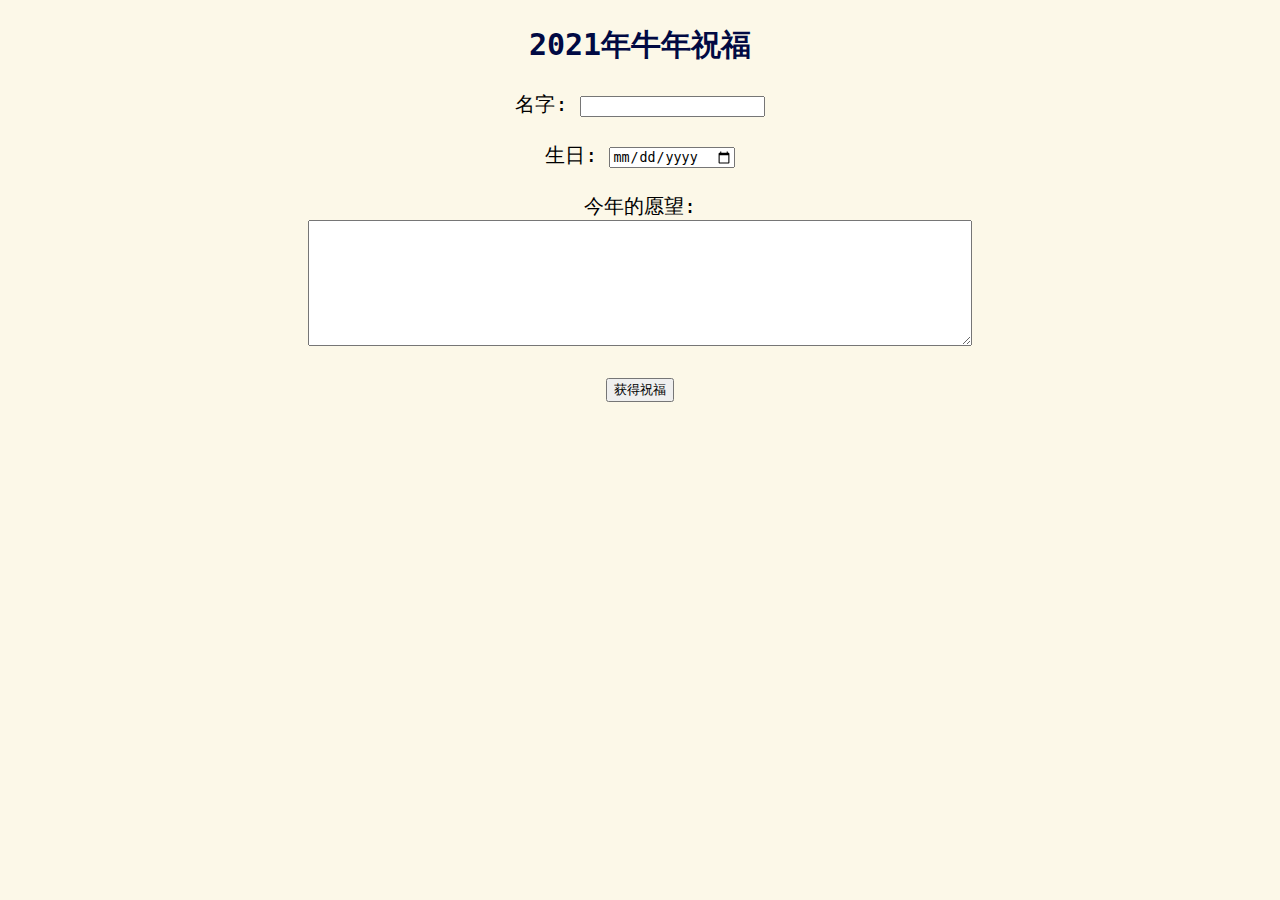
<file: index.html>
<!DOCTYPE html>
<html lang="en" dir="ltr">

<head>
  <meta charset="utf-8">
  <title>新年快乐</title>
  <link rel="stylesheet" href="css/style.css">
</head>

<body>

  <h2>2021年牛年祝福</h2>
  <form action="result_and_share.html" method="post" enctype="text/plain">
    <label for="">名字: </label>
    <input type="text" name="myName" value=""><br><br>
    <label for="">生日: </label>
    <input type="date" name="myBirthday" value=""><br><br>
    <label for="">今年的愿望: </label><br>
    <textarea name="myMessage" rows="8" cols="80"></textarea><br><br>
    <input type="submit" name="" value="获得祝福">
  </form>
  <br>

</body>

</html>
</file>
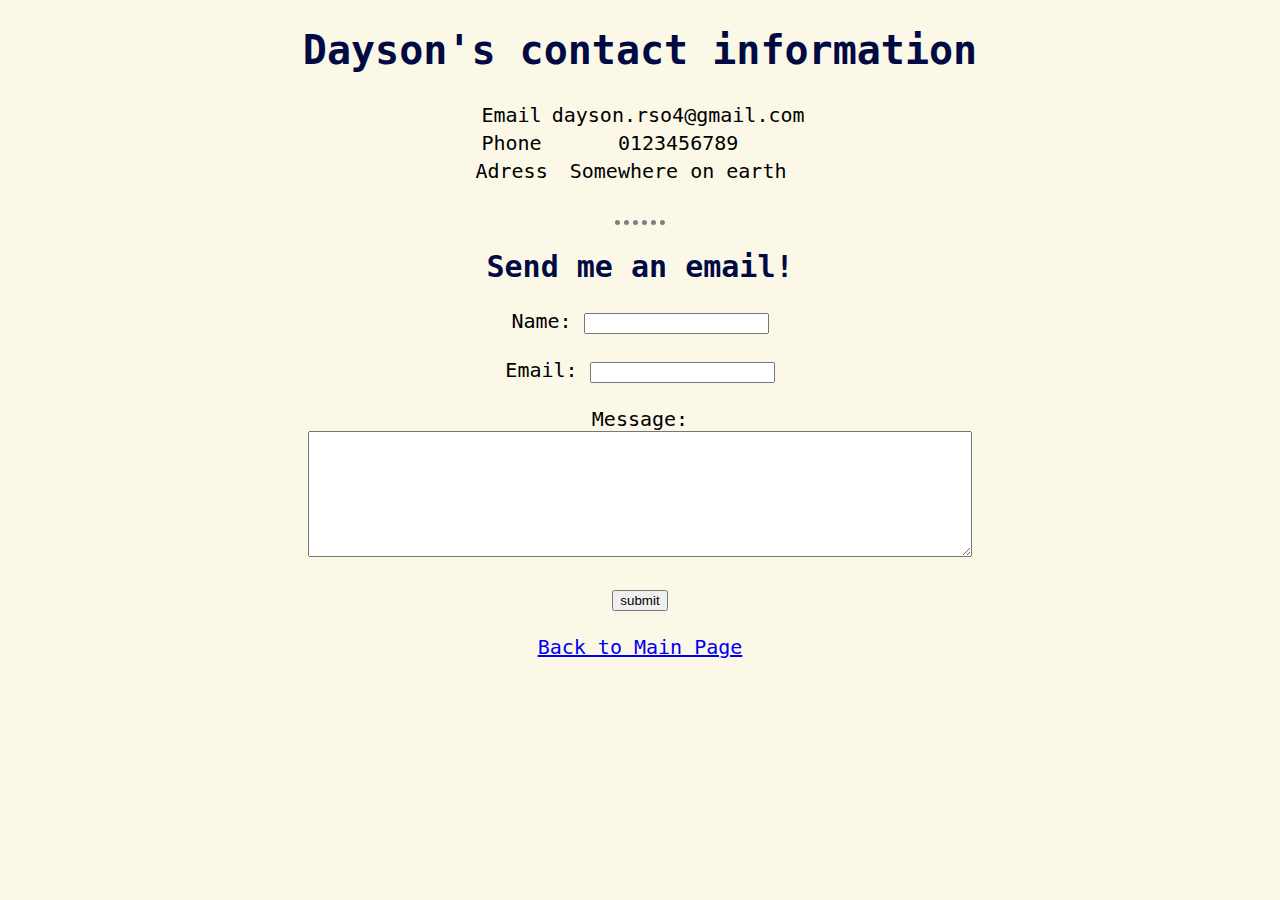
<file: contact.html>
<!DOCTYPE html>
<html lang="en" dir="ltr">

<head>
  <meta charset="utf-8">
  <title>Contact Information</title>
  <link rel="stylesheet" href="css/style.css">
</head>

<body>

  <h1>Dayson's contact information</h1>
  <table>
    <tr>
      <td>Email</td>
      <td>dayson.rso4@gmail.com</td>
    </tr>
    <tr>
      <td>Phone</td>
      <td>0123456789</td>
    </tr>
    <tr>
      <td>Adress</td>
      <td>Somewhere on earth</td>
    </tr>
  </table>

  <br>
  <hr>

  <h2>Send me an email!</h2>
  <form action="mailto:dayson.rso4@gmail.com" method="post" enctype="text/plain">
    <label for="">Name: </label>
    <input type="text" name="myName" value=""><br><br>
    <label for="">Email: </label>
    <input type="email" name="myEmail" value=""><br><br>
    <label for="">Message: </label><br>
    <textarea name="myMessage" rows="8" cols="80"></textarea><br><br>
    <input type="submit" name="" value="submit">
  </form>
  <br>
  <a href="index.html">Back to Main Page</a>

</body>

</html>
</file>
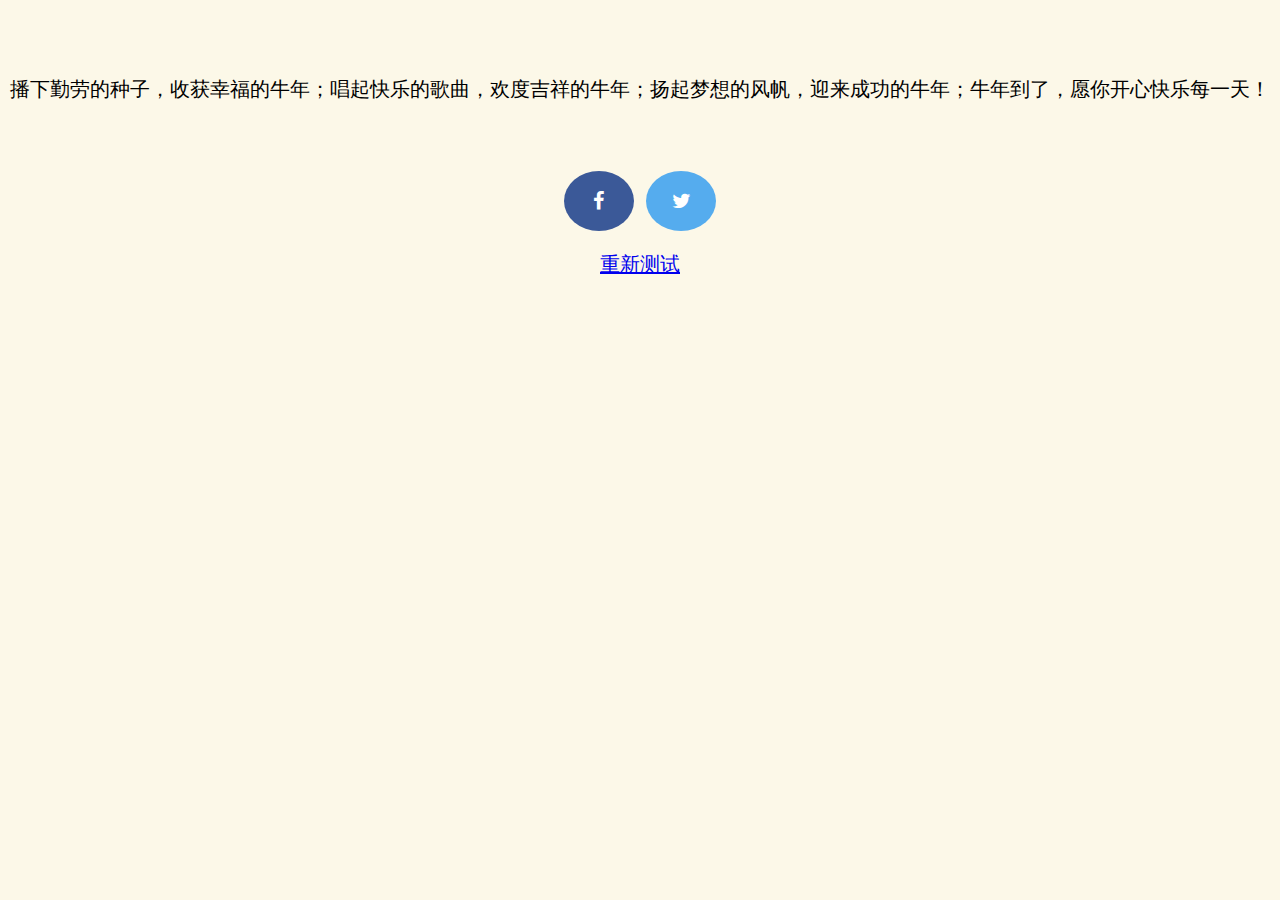
<file: result_and_share.html>
<!DOCTYPE html>
<html lang="en" dir="ltr">

  <head>
    <meta charset="utf-8">
    <title>新年快乐</title>
    <link rel="stylesheet" href="css/style.css">
    <link rel="stylesheet" href="https://cdnjs.cloudflare.com/ajax/libs/font-awesome/4.7.0/css/font-awesome.min.css">
  </head>

  <body>

    <br><br>
      <p>播下勤劳的种子，收获幸福的牛年；唱起快乐的歌曲，欢度吉祥的牛年；扬起梦想的风帆，迎来成功的牛年；牛年到了，愿你开心快乐每一天！</p>
    <br><br>
    <a href="index.html" class="fa fa-facebook" onclick="
      window.open(
        'https://www.facebook.com/sharer/sharer.php?u='+encodeURIComponent(location.href),
        'facebook-share-dialog',
        'width=626,height=436');
      return false;"></a>
    <a href="#" class="fa fa-twitter"></a>
    <br>
    <p><a href="index.html">重新测试</a></p>

  </body>
</html>
</file>
<file: css/style.css>
/* Style all font awesome icons */
.fa {
  padding: 20px;
  font-size: 30px;
  width: 30px;
  text-align: center;
  text-decoration: none;
  border-radius: 50%;
}

/* Add a hover effect if you want */
.fa:hover {
  opacity: 0.7;
}

/* Set a specific color for each brand */

/* Facebook */
.fa-facebook {
  background: #3B5998;
  color: white;
}

/* Twitter */
.fa-twitter {
  background: #55ACEE;
  color: white;
}

body {
  background-color: #fcf8e8;
  font-family: "Microsoft YaHei", monospace, serif;
  font-size: 20px;
  text-align: center;
}

hr {
  border-color: grey;
  border-style: none;
  border-top-style: dotted;
  border-width: thick;
  width: 50px;
}

h1, h2 {
  color: #010a43;
}

img {
  margin: 10px;
}

li {
  font-weight: bold;
}

table {
  margin-left: auto;
  margin-right: auto;
}
</file>
